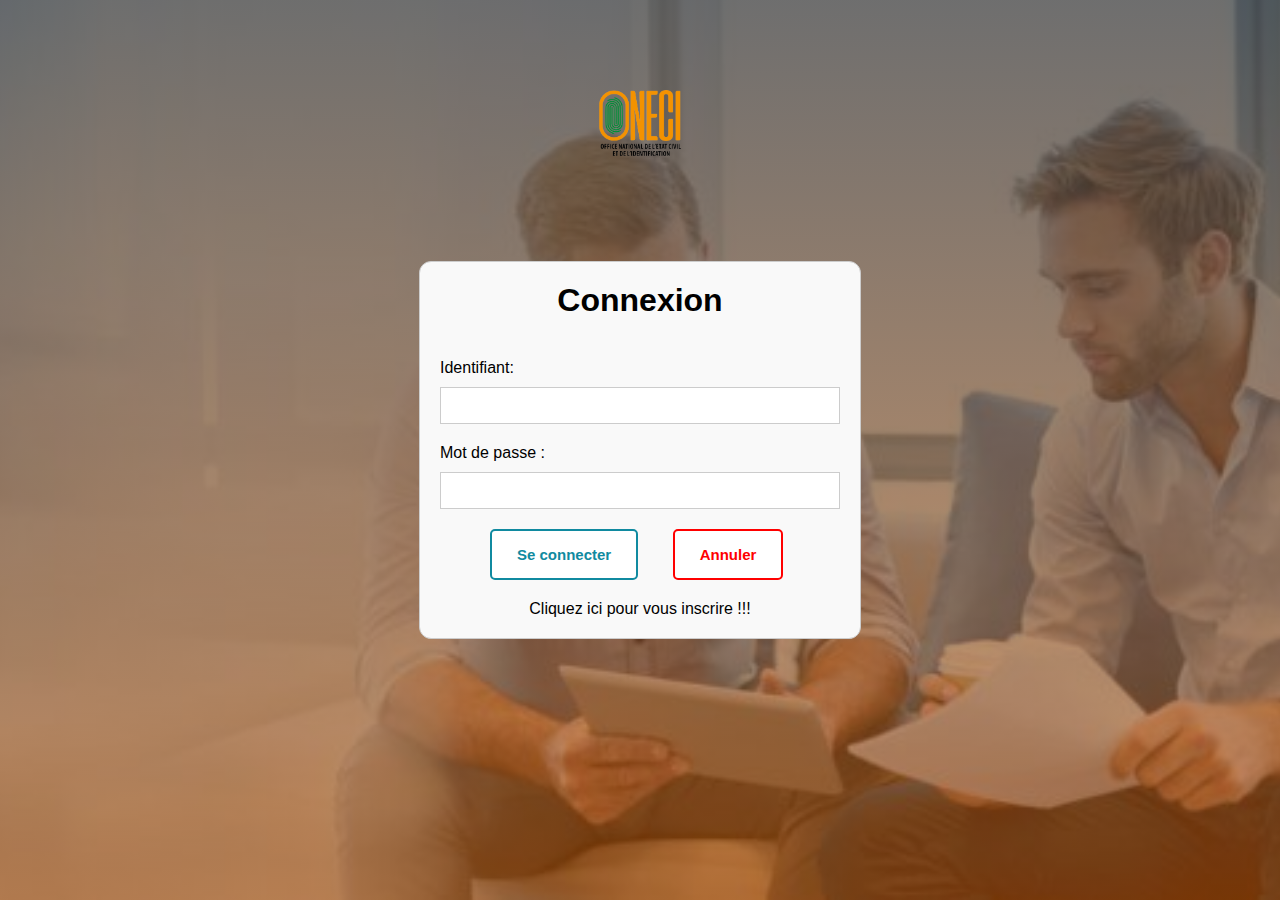
<file: frontend/index.html>
<!DOCTYPE html>
<html>
<head>
  <title>Inscription</title>
  <script src="https://ajax.googleapis.com/ajax/libs/jquery/3.6.4/jquery.min.js"></script>
  <link rel="stylesheet" type="text/css" href="style.css">
</head>
<body>
    
    <img src="/frontend/oneci_logo-removebg-preview.png" alt="logo" id="logo">
  <div class="containerconnexion" >
    <form method="POST" action="#" id="formulaire_connexion">
        <h1>Connexion</h1>
        <label for="nomconnexion">Identifiant:</label>
        <input type="text" id="nomconnexion" name="nomconnexion" required>
        <label for="motdepasseconnexion">Mot de passe :</label>
        <input type="password" id="motdepasseconnexion" name="motdepasseconnexion" required>
        <div class="submit" >
            <button  type="submit"  id="butconnexion">Se connecter</button>
            <button type="reset" id="butAnnuleconnexion">Annuler</button>
        </div>
        <a href="#" id="inscrlink" style="text-decoration: none;"> Cliquez ici pour vous inscrire !!!</a>
    </form>
  </div>
  <div class="containerinscription">
    <form method="POST" action="#" id="formulaire_inscription">
        <h1>Inscription</h1>
        <label for="nominscr">Nom :</label>
        <input type="text" id="nominscr" name="nominscr" required>

        <label for="Prenomsinscrip">Prenoms :</label>
        <input type="text" id="Prenomsinscrip" name="Prenomsinscrip" required>

        <label for="dateinscr">Date de naissance :</label>
        <input type="date" id="dateinscr" name="dateinscr" required>

        
        <label for="emailinscr">Email :</label>
        <input type="email" id="emailinscr" name="emailinscr" required>
        
        <label for="motdepasseinscrip">Mot de passe :</label>
        <input type="password" id="motdepasseinscrip" name="motdepasseinscrip" required>

        <div class="submit" >
            <button  type="submit"  id="butinscription">S'inscrire</button>
            <button type="reset" id="butAnnuleinscription">Annuler</button>
        </div>
    </form>
  </div>
  <script>
     $(document).ready(function() {
        $(".containerinscription").hide();
        $('#inscrlink').click(function() {
            //alert("Le bouton a été cliqué !");
            $('#logo').css({
                'width': '4vw',
                'position': 'absolute',
                'top':'2%',
            });
            $(".containerconnexion").hide();
            $(".containerinscription").show();
            });
        $("#butAnnuleinscription").click(function() {
        //alert("Le bouton a été cliqué !");
        //$('#formulaire_inscription input').val('');
        $(".containerinscription").hide();
        $(".containerconnexion").show();
        $('#logo').css({
                'width': '7vw',
                'position': 'absolute',
                'top':'10%',
            });
      });
      $('#butconnexion').click(function() {
        var isFormValid = true;
        $('#formulaire_connexion input').each(function() {
          if ($(this).val() === '') {
            isFormValid = false;
            return false; // Arrête la boucle si un champ est vide
          }
        });
       
        if (isFormValid) {
          header("Location: accueil.com");

          // Ajoutez ici le code pour soumettre le formulaire ou effectuer d'autres actions
        } else {
          alert('Veuillez remplir tous les champs svp !');
        }
      });
      $('#butinscription').click(function() {
        var isFormValidinsc = true;
        $('#formulaire_inscription input').each(function() {
          if ($(this).val() === '') {
            isFormValidinsc = false;
            return false; // Arrête la boucle si un champ est vide
          }
        });

        if (isFormValidinsc) {
          alert('Inscription reussie !');
          // Ajoutez ici le code pour soumettre le formulaire ou effectuer d'autres actions
        } else {
          alert('Veuillez remplir tous les champs Svp !');
        }
      });
    });  
  </script>
</body>
</html>
</file>
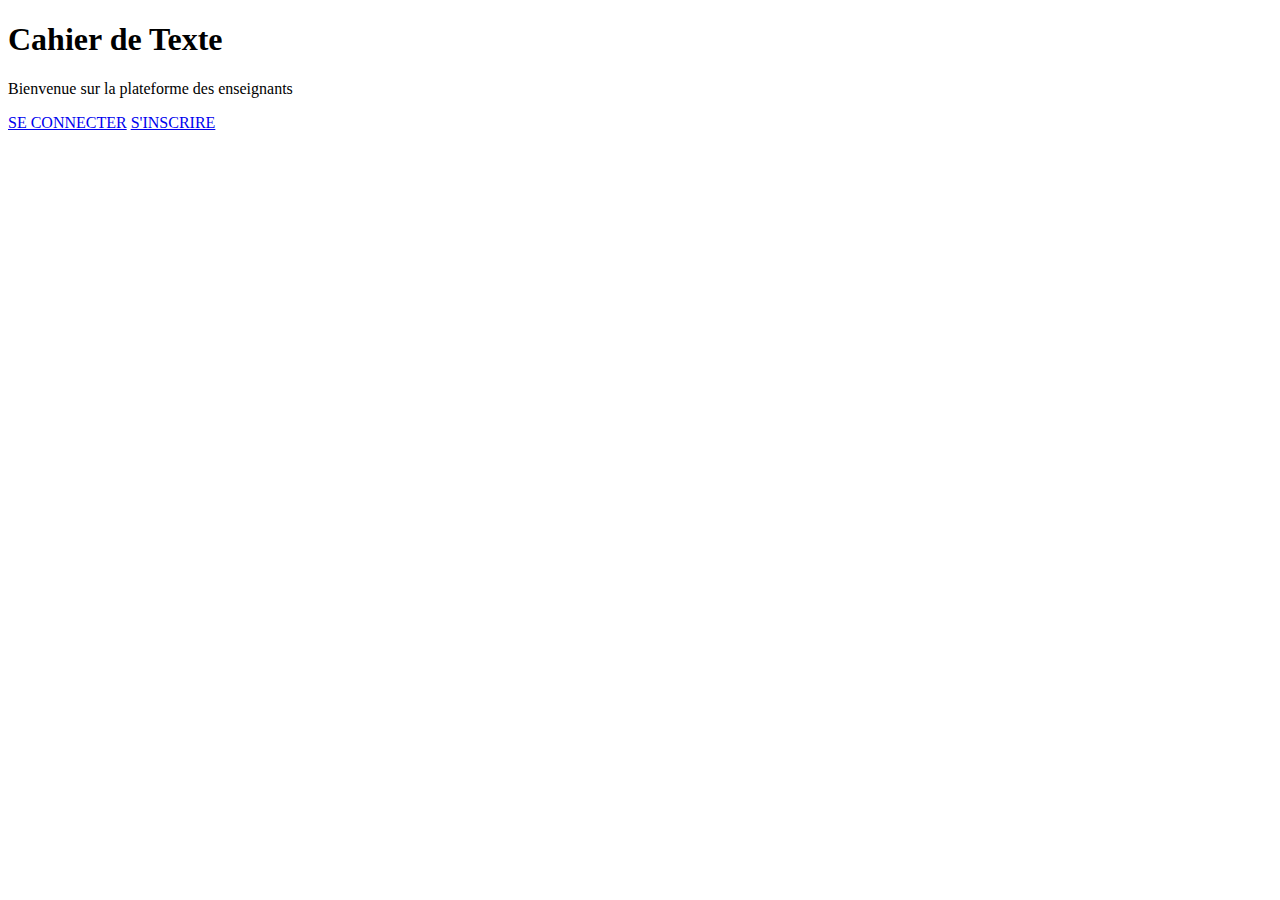
<file: frontend/login.html>
<!DOCTYPE html>
<html lang="en">
<head>
    <meta charset="UTF-8">
    <meta http-equiv="X-UA-Compatible" content="IE=edge">
    <meta name="viewport" content="width=device-width, initial-scale=1.0">
    <title>Bienvenue sur le site de demande de cartes </title>
</head>
<body>
    <div class="banner_text">
        <h1>Cahier de Texte</h1>
        <p>Bienvenue sur la plateforme des enseignants</p>
        <div class="banner-btn">
            <a href="#" id="btnconnecter">SE CONNECTER</a>
            <a href="#"id="btninscrire">S'INSCRIRE</a>
    </div>
</body>
</html>
</file>
<file: frontend/style.css>
*{
    margin: 0;
    padding: 0;
    font-family: 'Poppins', sans-serif;
}

body{
    display: flex;
    justify-content: center;
    align-items: center;
    height: 100vh;
    width: 100vw;
    background: linear-gradient(rgba(62, 62, 62, 0.749),#bd59089c),url("/frontend/fond.jpg");
    background-position: center;
    background-size: cover;
    white-space: nowrap
}


#logo{
    width: 7vw;
    position: absolute;
    top: 10%;
}

.banner_text{
    text-align: center;
    color: #fff;
    width: 60%;
    height: 50%;
    border-radius: 15px;
}
.banner_text h1{
    font-size: 70px;
    font-family: 'Kaushan Script', sans-serif;
}

.banner_text p{
    font-size: 20px;
    font-style: italic;
}

.banner-btn{
    margin: 70px auto 0;
}
.banner-btn a{
    width: 150px;
    text-decoration: none;
    display: inline-block;
    margin: 0 10px;
    padding: 12px 0;
    font-weight: 800;
    color:#fff;
    border: .5px solid #fff;
}

.banner-btn a:hover{
    color: #005a96b0;
    background-color: #fff;
    transition: 1s;
}


.containerconnexion,.containerinscription {
    width: 400px;
    margin: 0 auto;
    padding: 20px;
    border: 1px solid #ccc;
    background-color: #f9f9f9;
    border-radius: 12px;
  }

h1{
    text-align: center;
    margin-bottom: 40px;

}
form {
    display: flex;
    flex-direction: column;
}
label {
margin-bottom: 10px;
font-weight: 00;
font-weight: 500;
}

input[type="text"],
input[type="email"],
input[type="password"],
input[type="date"] {
margin-bottom: 20px;
padding: 10px;
border: 1px solid #ccc;
}

input[type="submit"] {
padding: 10px 20px;
background-color: #3150bf;
color: white;
border: none;
cursor: pointer;
width: 40%;
border-radius: 12px;

}

input[type="submit"]:hover {
background-color: #45a049;
}

form #butconnexion,#butinscription{
    margin-left: 50px;
    color: #108aa0;
    text-decoration: none;
    padding: 15px 25px;
    border: solid 2px #108aa0;
    border-radius:5px;
    font-size: 15px;
    font-weight: 600;
    background-color: #fff;
    cursor: pointer;
}

form #butAnnuleinscription, #butAnnuleconnexion{
    margin-left: 30px;
    color: #ff0000;
    text-decoration: none;
    padding: 15px 25px;
    border: solid 2px #ff0000;
    border-radius:5px;
    font-size: 15px;
    font-weight: 600;
    background-color: #fff;
    cursor: pointer;
}

#butconnexion:hover{
    color: #fff;
    background-color: #108aa0;
}
#butinscription:hover{
    color: #fff;
    background-color: #108aa0;
}

form #butAnnuleconnexion:hover{
    color: #fff;
    background-color: #ff0000;
}

form #butAnnuleinscription:hover{
    color: #fff;
    background-color: #ff0000;
}

#inscrlink{
    margin-top: 20px;
    text-align: center;
    color: black;
    animation: blink 2s infinite;
}

@keyframes blink {
    0% {
      opacity: 1;
    }
    50% {
      opacity: 0;
    }
    100% {
      opacity: 1;
    }
}
</file>
